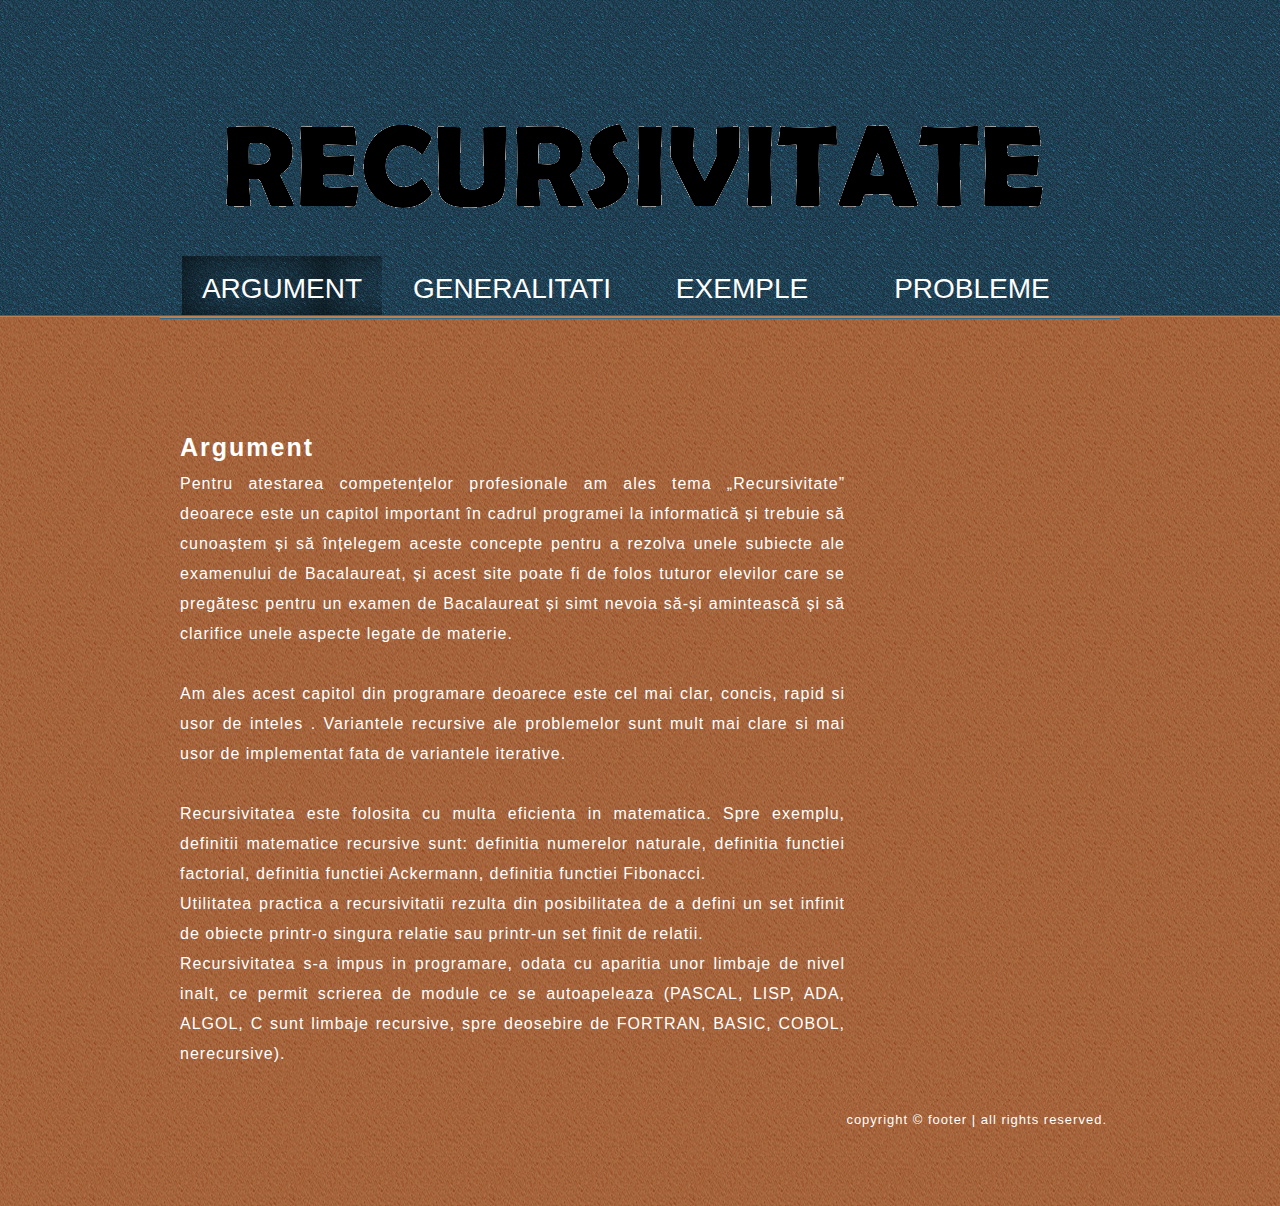
<file: index.html>
<!DOCTYPE html>
<!-- Website template by freewebsitetemplates.com -->
<html>
<head>
	<meta charset="UTF-8">
	<title>Recursivitate</title>
	<link rel="stylesheet" href="css/style.css" type="text/css">
</head>
<body>
	<div class="header">
		<div>
			<a href="index.html" id="logo"><img src="images/output-onlinepngtools.png" alt="logo"></a>
			<ul>
				<li class="selected"><a href="index.html">Argument</a></li>
				<li><a href="about.html">Generalitati</a></li>
				<li><a href="blog.html">Exemple</a></li>
				<!--<li><a href="menu.html">Menu</a></li>-->
				<li><a href="contact.html">Probleme</a></li>
			</ul>
		</div>
	</div>
	<div class="content">
	
	<div class="footer">
		<div>
			<div>
				
				<h3>Argument</h3>
				<p>Pentru atestarea competențelor profesionale am ales tema „Recursivitate” deoarece este un capitol important în cadrul programei la informatică și trebuie să cunoaștem și să înțelegem aceste concepte 
					pentru a rezolva unele subiecte ale examenului de Bacalaureat, și acest site poate fi de folos tuturor elevilor care se pregătesc pentru un examen de Bacalaureat și simt nevoia să-și amintească și să clarifice unele aspecte legate de materie.<br>
					 <br>
					  Am ales acest capitol din programare deoarece este cel mai clar, concis, rapid si usor de inteles . Variantele recursive ale problemelor sunt mult mai clare si mai usor de implementat fata de variantele iterative.<br>
					<br>
					Recursivitatea este folosita cu multa eficienta in matematica. Spre exemplu, definitii matematice recursive sunt: definitia numerelor naturale, definitia functiei factorial, definitia functiei Ackermann, definitia functiei Fibonacci.
					<br>
					Utilitatea practica a recursivitatii rezulta din posibilitatea de a defini un set infinit de obiecte printr-o singura relatie sau printr-un set finit de relatii.<br>
					Recursivitatea s-a impus in programare, odata cu aparitia unor limbaje de nivel inalt, ce permit scrierea de module ce se autoapeleaza (PASCAL, LISP, ADA, ALGOL, C sunt limbaje recursive, spre deosebire de FORTRAN, BASIC, COBOL, nerecursive).
					
					</p>
				
			</div>
			<!--<div>
				<span>Join Our</span>
				<span>Mailing List</span>
				<form action="index.html">
					<input type="text">
					<input type="submit" value="">
				</form>
				<p>Get Daily <br> Updates, <br> Share Some <br> Thoughts</p>
				<a href="http://twitter.com/fwtemplates" id="twitter">twitter</a>
				<a href="http://facebook.com/freewebsitetemplates" id="facebook">facebook</a>
			</div>-->
			<p>copyright &#169; footer | all rights reserved.</p>
		</div>
	</div>
</body>
</html>
</file>
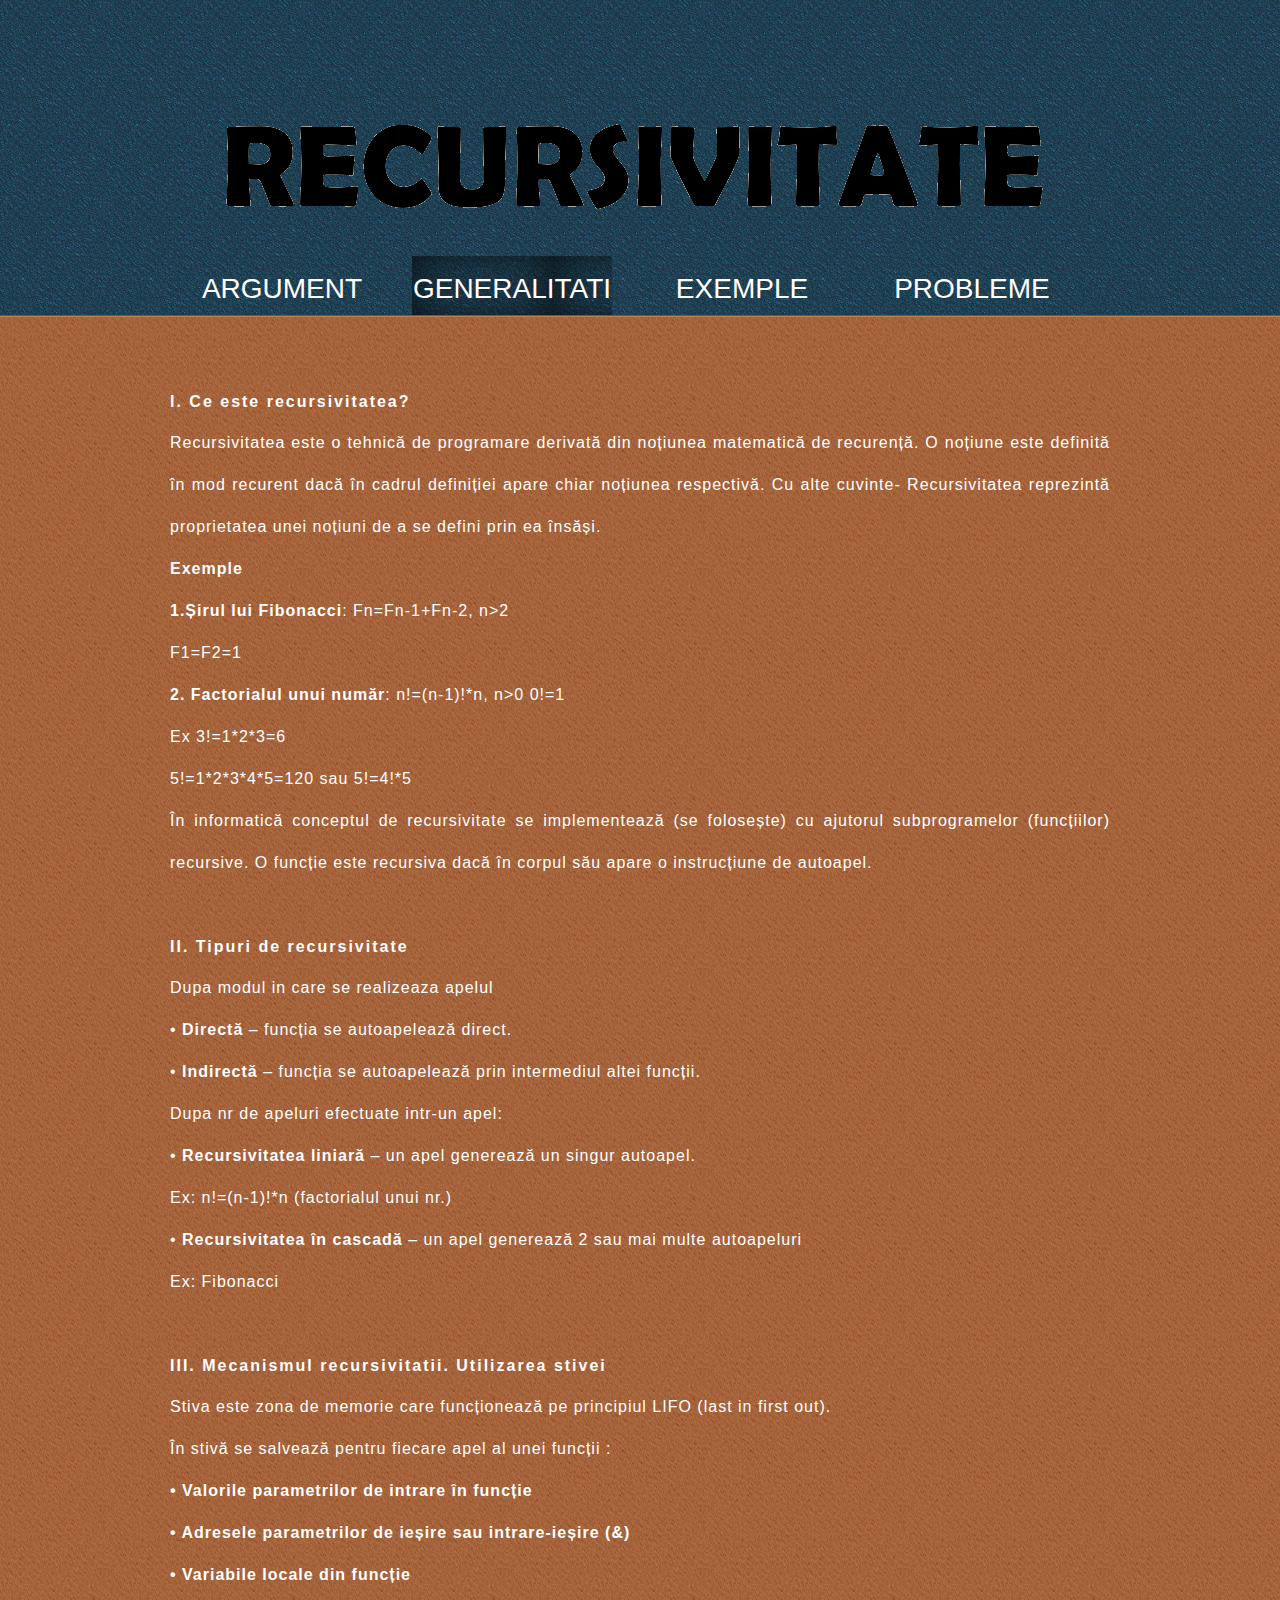
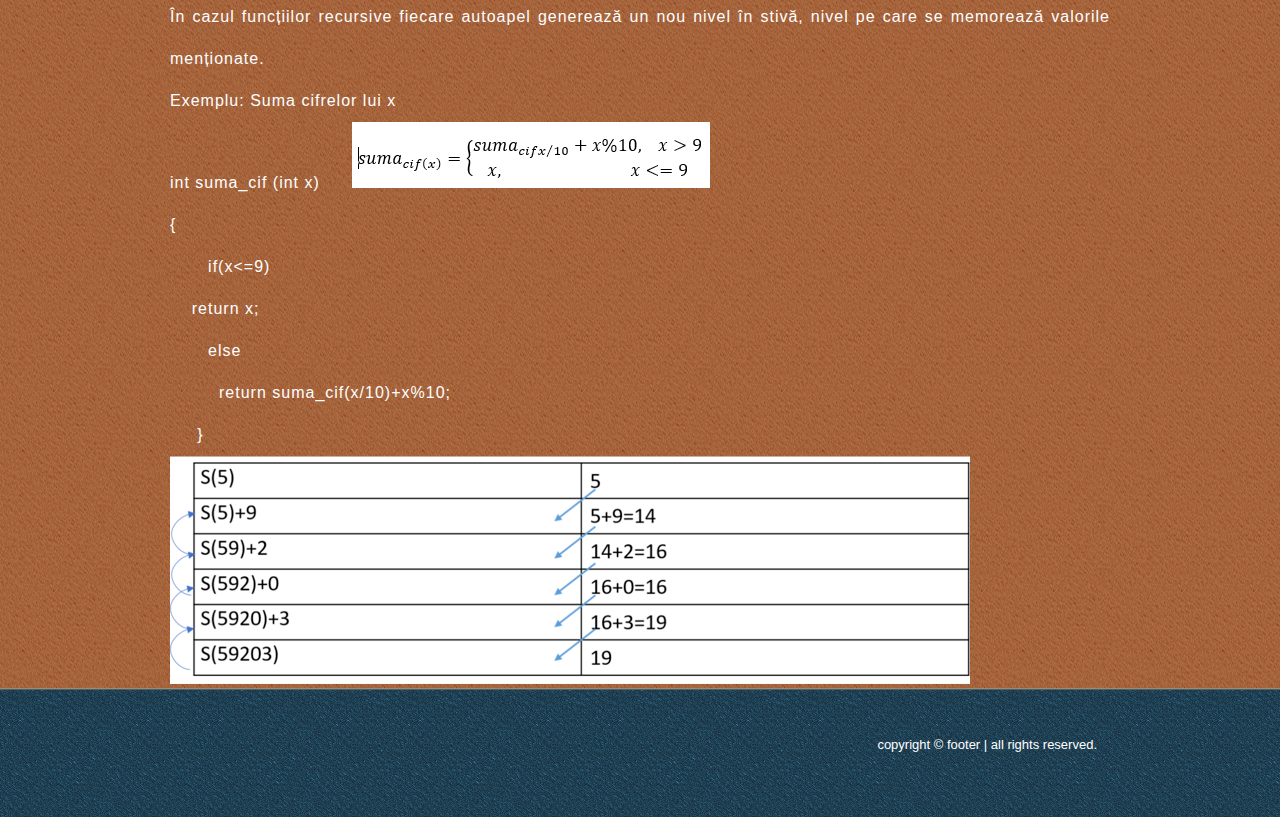
<file: about.html>
<!DOCTYPE html>
<!-- Website template by freewebsitetemplates.com -->
<html>
<head>
	<meta charset="UTF-8">
	<title> Recursivitate-Generalitati</title>
	<link rel="stylesheet" href="css/style.css" type="text/css">
</head>
<body>
	<div class="header">
		<div>
			<a href="index.html" id="logo"><img src="images/output-onlinepngtools.png" alt="logo"></a>
			<ul>
				<li><a href="index.html">Argument</a></li>
				<li class="selected"><a href="about.html">Generalitati</a></li>
				<li><a href="blog.html">Exemple</a></li>
				<!--<li><a href="menu.html">Menu</a></li>-->
				<li><a href="contact.html">Probleme</a></li>
			</ul>
		</div>
	</div>
	<div class="content">
		<div>
			<h3>I.	Ce este recursivitatea?</h3>
			<p>Recursivitatea este o tehnică de programare derivată din noțiunea matematică de recurență.
				O noțiune este definită în mod recurent dacă în cadrul definiției apare chiar noțiunea respectivă. Cu alte cuvinte- Recursivitatea reprezintă proprietatea unei noțiuni de a se defini prin ea însăși.
				<br>
				 <b>Exemple</b><br>
                <b> 1.Șirul lui Fibonacci</b>: Fn=Fn-1+Fn-2, n>2<br>
			         F1=F2=1<br>
                 <b>2. Factorialul unui număr</b>: n!=(n-1)!*n, n>0   0!=1<br>
                     Ex 3!=1*2*3=6<br>
                       5!=1*2*3*4*5=120 sau 5!=4!*5<br>
În informatică conceptul de recursivitate se implementează (se folosește) cu ajutorul subprogramelor (funcțiilor) recursive. O funcție este recursiva dacă în corpul său apare o instrucțiune de autoapel.<br>


                
</p>
			<h3>II.	Tipuri de recursivitate</h3>
			<p>Dupa modul in care se realizeaza apelul<br>
				•	<b>Directă</b> – funcția se autoapelează direct.<br>
				•	<b>Indirectă</b> – funcția se autoapelează prin intermediul altei funcții.<br>
				Dupa nr de apeluri efectuate intr-un apel:<br>
				•	<b>Recursivitatea liniară</b> – un apel generează un singur autoapel.<br>
				Ex: n!=(n-1)!*n (factorialul unui nr.)<br>
				•	<b>Recursivitatea în cascadă</b> – un apel generează 2 sau mai multe autoapeluri<br>
				Ex: Fibonacci<br>
				
				</p>
			<h3>III.	Mecanismul recursivitatii. Utilizarea stivei</h3>
			<p>Stiva este zona de memorie care funcționează pe principiul LIFO (last in first out).<br>
				În stivă se salvează pentru fiecare apel al unei funcții :<br>
				<b>•	Valorile parametrilor de intrare în funcție <br>
					•	Adresele parametrilor de ieșire sau intrare-ieșire (&)<br>
					•	Variabile locale din funcție<br></b>
				În cazul funcțiilor recursive fiecare  autoapel generează un nou nivel în stivă, nivel pe care se memorează valorile menționate.<br>
				Exemplu:  Suma cifrelor lui x<br>
				int suma_cif (int x)  &nbsp;&nbsp;&nbsp;&nbsp;        <img src="images/snip6.PNG">          <br>   
               { <br>&nbsp;&nbsp;&nbsp;&nbsp;
				&nbsp;&nbsp;if(x<=9)<br>
				&nbsp;&nbsp;&nbsp;&nbsp;return x;<br>&nbsp;&nbsp;&nbsp;&nbsp;
				&nbsp;&nbsp;else<br>&nbsp;&nbsp;&nbsp;&nbsp;
				&nbsp;&nbsp;&nbsp;&nbsp;return suma_cif(x/10)+x%10;<br>&nbsp;&nbsp;&nbsp;&nbsp; 
              }<br>
				</p>
			<img src="images/stiva2.png">
		</div>
	</div>
	<div class="footer">
		<div>
			<p>copyright &#169; footer | all rights reserved.</p>
		</div>
	</div>
</body>
</html>
</file>
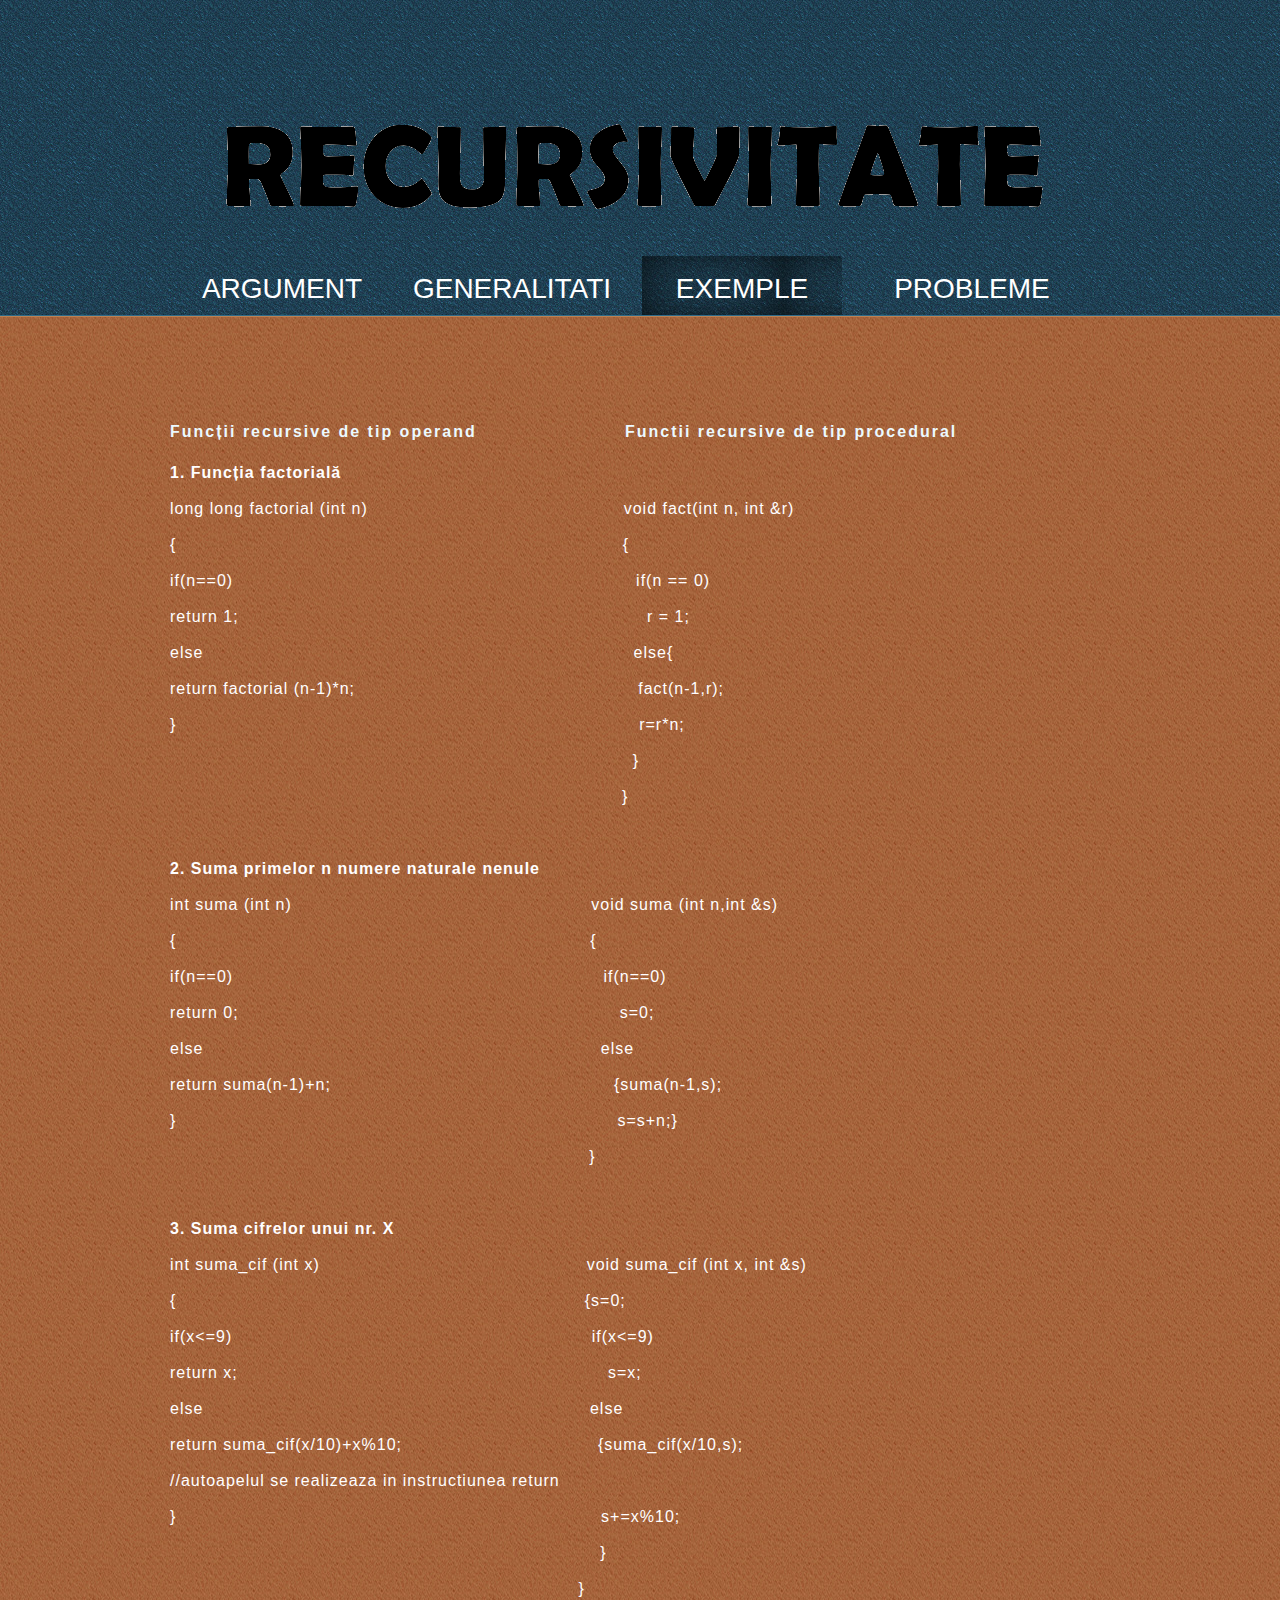
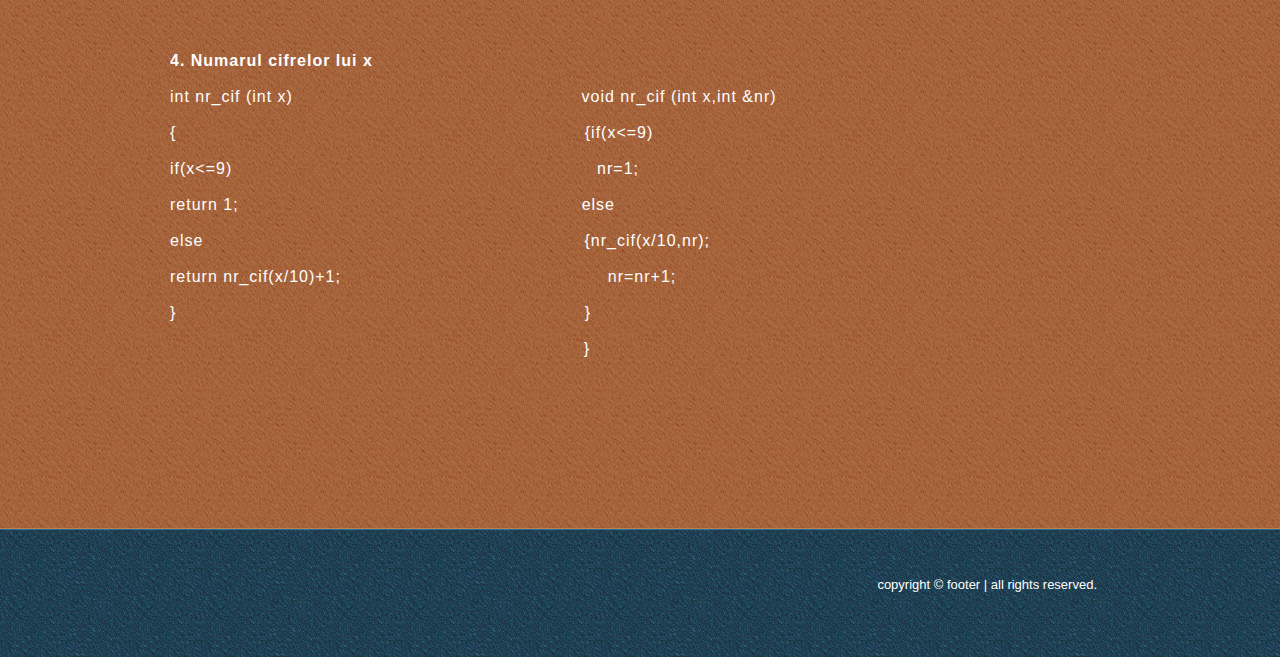
<file: blog.html>
<!DOCTYPE html>
<!-- Website template by freewebsitetemplates.com -->
<html>
<head>
	<meta charset="UTF-8">
	<title>Recursivitate-Exemple</title>
	<link rel="stylesheet" href="css/style.css" type="text/css">
</head>
<body>
	<div class="header">
		<div>
			<a href="index.html" id="logo"><img src="images/output-onlinepngtools.png" alt="logo"></a>
			<ul>
				<li><a href="index.html">Argument</a></li>
				<li><a href="about.html">Generalitati</a></li>
				<li class="selected"><a href="blog.html">Exemple</a></li>
				<!--<li><a href="menu.html">Menu</a></li>-->
				<li><a href="contact.html">Probleme</a></li>
			</ul>
		</div>
	</div>
	<div class="content">
		<div class="blog">
			<div>
			<pre>	<h3>Funcții recursive de tip operand                       Functii recursive de tip procedural</h3></pre>
				<p><b>1.	Funcția factorială<br></b>  
					long long factorial (int n) &nbsp;&nbsp;&nbsp;&nbsp;&nbsp;&nbsp;&nbsp;&nbsp;&nbsp;&nbsp;&nbsp;&nbsp;&nbsp;&nbsp;&nbsp;&nbsp;&nbsp;&nbsp;&nbsp;&nbsp;&nbsp;&nbsp;&nbsp;&nbsp;&nbsp;&nbsp;&nbsp;&nbsp;&nbsp;&nbsp;&nbsp;&nbsp;&nbsp;&nbsp;&nbsp;&nbsp;&nbsp;&nbsp;&nbsp;&nbsp;&nbsp;&nbsp; &nbsp;&nbsp; void fact(int n, int &r)<br>
		   {&nbsp;&nbsp;&nbsp;&nbsp;&nbsp;&nbsp;&nbsp;&nbsp;&nbsp;&nbsp;&nbsp;&nbsp;&nbsp;&nbsp;&nbsp;&nbsp;&nbsp;&nbsp;&nbsp;&nbsp;&nbsp;&nbsp;&nbsp;&nbsp;&nbsp;&nbsp;&nbsp;&nbsp;&nbsp;&nbsp;&nbsp;&nbsp;&nbsp;&nbsp;&nbsp;&nbsp;&nbsp;&nbsp;&nbsp;&nbsp;&nbsp;&nbsp;&nbsp;&nbsp;&nbsp;&nbsp;&nbsp;&nbsp;&nbsp;&nbsp;&nbsp;&nbsp;&nbsp;&nbsp;&nbsp;&nbsp;&nbsp;&nbsp;&nbsp;&nbsp;&nbsp;&nbsp;&nbsp;&nbsp;&nbsp;&nbsp;&nbsp;&nbsp;&nbsp;&nbsp;&nbsp;&nbsp;&nbsp; &nbsp; &nbsp;&nbsp;&nbsp;&nbsp;&nbsp; {<br>
			 if(n==0)&nbsp;&nbsp;&nbsp;&nbsp;&nbsp;&nbsp;&nbsp;&nbsp;&nbsp;&nbsp;&nbsp;&nbsp;&nbsp;&nbsp;&nbsp;&nbsp;&nbsp;&nbsp;&nbsp;&nbsp;&nbsp;&nbsp;&nbsp;&nbsp;&nbsp;&nbsp;&nbsp;&nbsp;&nbsp;&nbsp;&nbsp;&nbsp;&nbsp;&nbsp;&nbsp;&nbsp;&nbsp;&nbsp;&nbsp;&nbsp;&nbsp;&nbsp;&nbsp;&nbsp;&nbsp;&nbsp;&nbsp;&nbsp;&nbsp;&nbsp;&nbsp;&nbsp;&nbsp;&nbsp;&nbsp;&nbsp;&nbsp;&nbsp;&nbsp;&nbsp;&nbsp;&nbsp;&nbsp;&nbsp;&nbsp; &nbsp; &nbsp;&nbsp;&nbsp;&nbsp;&nbsp; if(n == 0)<br>
				return 1;&nbsp;&nbsp;&nbsp;&nbsp;&nbsp;&nbsp;&nbsp;&nbsp;&nbsp;&nbsp;&nbsp;&nbsp;&nbsp;&nbsp;&nbsp;&nbsp;&nbsp;&nbsp;&nbsp;&nbsp;&nbsp;&nbsp;&nbsp;&nbsp;&nbsp;&nbsp;&nbsp;&nbsp;&nbsp;&nbsp;&nbsp;&nbsp;&nbsp;&nbsp;&nbsp;&nbsp;&nbsp;&nbsp;&nbsp;&nbsp;&nbsp;&nbsp;&nbsp;&nbsp;&nbsp;&nbsp;&nbsp;&nbsp;&nbsp;&nbsp;&nbsp;&nbsp;&nbsp;&nbsp;&nbsp;&nbsp;&nbsp;&nbsp;&nbsp;&nbsp;&nbsp;&nbsp;&nbsp;&nbsp;&nbsp;&nbsp;&nbsp; &nbsp;&nbsp;&nbsp;&nbsp;&nbsp;&nbsp;  r = 1;<br>
			else&nbsp;&nbsp;&nbsp;&nbsp;&nbsp;&nbsp;&nbsp;&nbsp;&nbsp;&nbsp;&nbsp;&nbsp;&nbsp;&nbsp;&nbsp;&nbsp;&nbsp;&nbsp;&nbsp;&nbsp;&nbsp;&nbsp;&nbsp;&nbsp;&nbsp;&nbsp;&nbsp;&nbsp;&nbsp;&nbsp;&nbsp;&nbsp;&nbsp;&nbsp;&nbsp;&nbsp;&nbsp;&nbsp;&nbsp;&nbsp;&nbsp;&nbsp;&nbsp;&nbsp;&nbsp;&nbsp;&nbsp;&nbsp;&nbsp;&nbsp;&nbsp;&nbsp;&nbsp;&nbsp;&nbsp;&nbsp;&nbsp;&nbsp;&nbsp;&nbsp;&nbsp;&nbsp;&nbsp;&nbsp;&nbsp;&nbsp;&nbsp;&nbsp;&nbsp;&nbsp;&nbsp;&nbsp; &nbsp;&nbsp;&nbsp;&nbsp;&nbsp; else{<br>
			return factorial (n-1)*n;&nbsp;&nbsp;&nbsp;&nbsp;&nbsp;&nbsp;&nbsp;&nbsp;&nbsp;&nbsp;&nbsp;&nbsp;&nbsp;&nbsp;&nbsp;&nbsp;&nbsp;&nbsp;&nbsp;&nbsp;&nbsp;&nbsp;&nbsp;&nbsp;&nbsp;&nbsp;&nbsp;&nbsp;&nbsp;&nbsp;&nbsp;&nbsp;&nbsp;&nbsp;&nbsp;&nbsp;&nbsp;&nbsp;&nbsp;&nbsp;&nbsp;&nbsp;&nbsp; &nbsp;&nbsp;&nbsp;&nbsp;&nbsp;&nbsp;&nbsp; fact(n-1,r);<br>
		   } &nbsp;&nbsp;&nbsp; &nbsp; &nbsp;&nbsp;&nbsp;&nbsp;&nbsp;&nbsp;&nbsp;&nbsp;&nbsp;&nbsp;&nbsp;&nbsp;&nbsp;&nbsp;&nbsp;&nbsp;&nbsp;&nbsp;&nbsp;&nbsp;&nbsp;&nbsp;&nbsp;&nbsp;&nbsp;&nbsp;&nbsp;&nbsp;&nbsp;&nbsp;&nbsp;&nbsp;&nbsp;&nbsp;&nbsp;&nbsp;&nbsp;&nbsp;&nbsp;&nbsp;&nbsp;&nbsp;&nbsp;&nbsp;&nbsp;&nbsp;&nbsp;&nbsp;&nbsp;&nbsp;&nbsp;&nbsp;&nbsp;&nbsp;&nbsp;&nbsp;&nbsp;&nbsp;&nbsp;&nbsp;&nbsp;&nbsp;&nbsp;&nbsp;&nbsp;&nbsp;&nbsp;&nbsp;&nbsp;&nbsp;&nbsp;&nbsp;&nbsp;&nbsp;&nbsp;&nbsp;&nbsp; r=r*n;<br>
		   &nbsp;&nbsp;&nbsp;&nbsp;&nbsp;&nbsp;&nbsp;&nbsp;&nbsp;&nbsp;&nbsp;&nbsp;&nbsp;&nbsp;&nbsp;&nbsp;&nbsp;&nbsp;&nbsp; &nbsp;&nbsp;&nbsp;&nbsp;&nbsp;&nbsp;&nbsp;&nbsp;&nbsp;&nbsp;&nbsp;&nbsp;&nbsp;&nbsp;&nbsp;&nbsp;&nbsp;&nbsp;&nbsp;&nbsp;&nbsp;&nbsp;&nbsp;&nbsp;&nbsp;&nbsp;&nbsp;&nbsp;&nbsp;&nbsp;&nbsp;&nbsp;&nbsp;&nbsp;&nbsp;&nbsp;&nbsp;&nbsp;&nbsp;&nbsp;&nbsp;&nbsp;&nbsp;&nbsp;&nbsp;&nbsp;&nbsp;&nbsp;&nbsp;&nbsp;&nbsp;&nbsp;&nbsp;&nbsp;&nbsp;&nbsp;&nbsp;&nbsp;&nbsp;&nbsp;&nbsp;&nbsp;&nbsp;&nbsp; }<br>
		   &nbsp;&nbsp;&nbsp;&nbsp;&nbsp;&nbsp;&nbsp;&nbsp;&nbsp; &nbsp;&nbsp;&nbsp;&nbsp;&nbsp;&nbsp;&nbsp;&nbsp;&nbsp;&nbsp;&nbsp;&nbsp;&nbsp;&nbsp;&nbsp;&nbsp;&nbsp;&nbsp;&nbsp;&nbsp;&nbsp;&nbsp;&nbsp;&nbsp;&nbsp;&nbsp;&nbsp;&nbsp;&nbsp;&nbsp;&nbsp;&nbsp;&nbsp;&nbsp;&nbsp;&nbsp;&nbsp;&nbsp;&nbsp;&nbsp;&nbsp;&nbsp;&nbsp;&nbsp;&nbsp;&nbsp;&nbsp;&nbsp;&nbsp;&nbsp;&nbsp;&nbsp;&nbsp;&nbsp;&nbsp;&nbsp;&nbsp;&nbsp;&nbsp;&nbsp;&nbsp;&nbsp;&nbsp;&nbsp;&nbsp;&nbsp;&nbsp;&nbsp;&nbsp;&nbsp;&nbsp;&nbsp;&nbsp;}<br>
		   <br>
		   <b>2. Suma primelor n numere naturale nenule</b><br>        
                int suma (int n)  &nbsp;&nbsp;&nbsp;&nbsp;&nbsp;&nbsp;&nbsp;&nbsp;&nbsp;&nbsp;&nbsp;&nbsp;&nbsp;&nbsp;&nbsp;&nbsp;&nbsp;&nbsp;&nbsp;&nbsp;&nbsp;&nbsp;&nbsp;&nbsp;&nbsp;&nbsp;&nbsp;&nbsp;&nbsp;&nbsp;&nbsp;&nbsp;&nbsp;&nbsp;&nbsp;&nbsp;&nbsp;&nbsp;&nbsp;&nbsp;&nbsp;&nbsp;&nbsp;&nbsp;&nbsp;&nbsp;&nbsp;&nbsp;&nbsp;&nbsp;&nbsp;&nbsp;&nbsp;&nbsp;void suma (int n,int &s)<br>
                {  &nbsp;&nbsp;&nbsp;&nbsp;&nbsp;&nbsp;&nbsp;&nbsp;&nbsp;&nbsp;&nbsp;&nbsp;&nbsp;&nbsp;&nbsp;&nbsp;&nbsp;&nbsp;&nbsp;&nbsp;&nbsp;&nbsp;&nbsp;&nbsp;&nbsp;&nbsp;&nbsp;&nbsp;&nbsp;&nbsp;&nbsp;&nbsp;&nbsp;&nbsp;&nbsp;&nbsp;&nbsp;&nbsp;&nbsp;&nbsp;&nbsp;&nbsp;&nbsp;&nbsp;&nbsp;&nbsp;&nbsp;&nbsp;&nbsp;&nbsp;&nbsp;&nbsp;&nbsp;&nbsp;&nbsp;&nbsp;&nbsp;&nbsp;&nbsp;&nbsp;&nbsp;&nbsp;&nbsp;&nbsp;&nbsp;&nbsp;&nbsp;&nbsp;&nbsp;&nbsp;&nbsp;&nbsp;&nbsp;&nbsp;&nbsp;{<br>
                  if(n==0) &nbsp;&nbsp;&nbsp;&nbsp;&nbsp;&nbsp;&nbsp;&nbsp;&nbsp;&nbsp;&nbsp;&nbsp;&nbsp;&nbsp;&nbsp;&nbsp;&nbsp;&nbsp;&nbsp;&nbsp;&nbsp;&nbsp;&nbsp;&nbsp;&nbsp;&nbsp;&nbsp;&nbsp;&nbsp;&nbsp;&nbsp;&nbsp;&nbsp;&nbsp;&nbsp;&nbsp;&nbsp;&nbsp;&nbsp;&nbsp;&nbsp;&nbsp;&nbsp;&nbsp;&nbsp;&nbsp;&nbsp;&nbsp;&nbsp;&nbsp;&nbsp;&nbsp;&nbsp;&nbsp;&nbsp;&nbsp;&nbsp;&nbsp;&nbsp;&nbsp;&nbsp;&nbsp;&nbsp;&nbsp;&nbsp;&nbsp;     if(n==0)<br>
                    return 0; &nbsp;&nbsp;&nbsp;&nbsp;&nbsp;&nbsp;&nbsp;&nbsp;&nbsp;&nbsp;&nbsp;&nbsp;&nbsp;&nbsp;&nbsp;&nbsp;&nbsp;&nbsp;&nbsp;&nbsp;&nbsp;&nbsp;&nbsp;&nbsp;&nbsp;&nbsp;&nbsp;&nbsp;&nbsp;&nbsp;&nbsp;&nbsp;&nbsp;&nbsp;&nbsp;&nbsp;&nbsp;&nbsp;&nbsp;&nbsp;&nbsp;&nbsp;&nbsp;&nbsp;&nbsp;&nbsp;&nbsp;&nbsp;&nbsp;&nbsp;&nbsp;&nbsp;&nbsp;&nbsp;&nbsp;&nbsp;&nbsp;&nbsp;&nbsp;&nbsp;&nbsp;&nbsp;&nbsp;&nbsp;&nbsp;&nbsp;&nbsp;&nbsp; s=0;<br>
                  else  &nbsp;&nbsp;&nbsp;&nbsp;&nbsp;&nbsp;&nbsp;&nbsp;&nbsp;&nbsp;&nbsp;&nbsp;&nbsp;&nbsp;&nbsp;&nbsp;&nbsp;&nbsp;&nbsp;&nbsp;&nbsp;&nbsp;&nbsp;&nbsp;&nbsp;&nbsp;&nbsp;&nbsp;&nbsp;&nbsp;&nbsp;&nbsp;&nbsp;&nbsp;&nbsp;&nbsp;&nbsp;&nbsp;&nbsp;&nbsp;&nbsp;&nbsp;&nbsp;&nbsp;&nbsp;&nbsp;&nbsp;&nbsp;&nbsp;&nbsp;&nbsp;&nbsp;&nbsp;&nbsp;&nbsp;&nbsp;&nbsp;&nbsp;&nbsp;&nbsp;&nbsp;&nbsp;&nbsp;&nbsp;&nbsp;&nbsp;&nbsp;&nbsp;&nbsp;&nbsp;&nbsp; else<br>
                    return suma(n-1)+n;  &nbsp;&nbsp;&nbsp;&nbsp;&nbsp;&nbsp;&nbsp;&nbsp;&nbsp;&nbsp;&nbsp;&nbsp;&nbsp;&nbsp;&nbsp;&nbsp;&nbsp;&nbsp;&nbsp;&nbsp;&nbsp;&nbsp;&nbsp;&nbsp;&nbsp;&nbsp;&nbsp;&nbsp;&nbsp;&nbsp;&nbsp;&nbsp;&nbsp;&nbsp;&nbsp;&nbsp;&nbsp;&nbsp;&nbsp;&nbsp;&nbsp;&nbsp;&nbsp;&nbsp;&nbsp;&nbsp;&nbsp;&nbsp;&nbsp;&nbsp;&nbsp;{suma(n-1,s);<br>
                }&nbsp;&nbsp;&nbsp;&nbsp;&nbsp;&nbsp;&nbsp;&nbsp;&nbsp;&nbsp;&nbsp;&nbsp;&nbsp;&nbsp;&nbsp;&nbsp;&nbsp;&nbsp;&nbsp;&nbsp;&nbsp;&nbsp;&nbsp;&nbsp;&nbsp;&nbsp;&nbsp;&nbsp;&nbsp;&nbsp;&nbsp;&nbsp;&nbsp;&nbsp;&nbsp;&nbsp;&nbsp;&nbsp;&nbsp;&nbsp;&nbsp;&nbsp;&nbsp;&nbsp;&nbsp;&nbsp;&nbsp;&nbsp;&nbsp;&nbsp;&nbsp;&nbsp;&nbsp;&nbsp;&nbsp;&nbsp;&nbsp;&nbsp;&nbsp;&nbsp;&nbsp;&nbsp;&nbsp;&nbsp;&nbsp;&nbsp;&nbsp;&nbsp;&nbsp;&nbsp;&nbsp;&nbsp;&nbsp;&nbsp;&nbsp;&nbsp;&nbsp;&nbsp;&nbsp;&nbsp;&nbsp;s=s+n;}<br>
				&nbsp;&nbsp;&nbsp;&nbsp;&nbsp;&nbsp;&nbsp;&nbsp;&nbsp;&nbsp;&nbsp;&nbsp;&nbsp;&nbsp;&nbsp;&nbsp;&nbsp;&nbsp;&nbsp;&nbsp;&nbsp;&nbsp;&nbsp;&nbsp;&nbsp;&nbsp;&nbsp;&nbsp;&nbsp;&nbsp;&nbsp;&nbsp;&nbsp;&nbsp;&nbsp;&nbsp;&nbsp;&nbsp;&nbsp;&nbsp;&nbsp;&nbsp;&nbsp;&nbsp;&nbsp;&nbsp;&nbsp;&nbsp;&nbsp;&nbsp;&nbsp;&nbsp;&nbsp;&nbsp;&nbsp;&nbsp;&nbsp;&nbsp;&nbsp;&nbsp;&nbsp;&nbsp;&nbsp;&nbsp;&nbsp;&nbsp;&nbsp;&nbsp;&nbsp;&nbsp;&nbsp;&nbsp;&nbsp;&nbsp;&nbsp;&nbsp;&nbsp;}  <br>
				<br>
				<b>3.	Suma cifrelor unui nr. X</b><br>
               int suma_cif (int x)&nbsp;&nbsp;&nbsp;&nbsp;&nbsp;&nbsp;&nbsp;&nbsp;&nbsp;&nbsp;&nbsp;&nbsp;&nbsp;&nbsp;&nbsp;&nbsp;&nbsp;&nbsp;&nbsp;&nbsp;&nbsp;&nbsp;&nbsp;&nbsp;&nbsp;&nbsp;&nbsp;&nbsp;&nbsp;&nbsp;&nbsp;&nbsp;&nbsp;&nbsp;&nbsp;&nbsp;&nbsp;&nbsp;&nbsp;&nbsp;&nbsp;&nbsp;&nbsp;&nbsp;&nbsp;&nbsp;&nbsp;&nbsp; void suma_cif (int x, int &s)<br>
              { &nbsp; &nbsp; &nbsp; &nbsp;&nbsp;&nbsp;&nbsp;&nbsp;&nbsp;&nbsp;&nbsp;&nbsp;&nbsp;&nbsp;&nbsp;&nbsp;&nbsp;&nbsp;&nbsp;&nbsp;&nbsp;&nbsp;&nbsp;&nbsp;&nbsp;&nbsp;&nbsp;&nbsp;&nbsp;&nbsp;&nbsp;&nbsp;&nbsp;&nbsp;&nbsp;&nbsp;&nbsp;&nbsp;&nbsp;&nbsp;&nbsp;&nbsp;&nbsp;&nbsp;&nbsp;&nbsp;&nbsp;&nbsp;&nbsp;&nbsp;&nbsp;&nbsp;&nbsp;&nbsp;&nbsp;&nbsp;&nbsp;&nbsp;&nbsp;&nbsp;&nbsp;&nbsp;&nbsp;&nbsp;&nbsp;&nbsp;&nbsp;&nbsp;&nbsp;&nbsp; {s=0;<br>
  if(x<=9) &nbsp;&nbsp;&nbsp;&nbsp;&nbsp;&nbsp;&nbsp;&nbsp;&nbsp;&nbsp;&nbsp;&nbsp;&nbsp;&nbsp;&nbsp;&nbsp;&nbsp;&nbsp;&nbsp;&nbsp;&nbsp;&nbsp;&nbsp;&nbsp;&nbsp;&nbsp;&nbsp;&nbsp;&nbsp;&nbsp;&nbsp;&nbsp;&nbsp;&nbsp;&nbsp;&nbsp;&nbsp;&nbsp;&nbsp;&nbsp;&nbsp;&nbsp;&nbsp;&nbsp;&nbsp;&nbsp;&nbsp;&nbsp;&nbsp;&nbsp;&nbsp;&nbsp;&nbsp;&nbsp;&nbsp;&nbsp;&nbsp;&nbsp;&nbsp;&nbsp;&nbsp;&nbsp;&nbsp;&nbsp; if(x<=9)<br>
    return x;   &nbsp;&nbsp;&nbsp;&nbsp;&nbsp;&nbsp;&nbsp;&nbsp;&nbsp;&nbsp;&nbsp;&nbsp;&nbsp;&nbsp;&nbsp;&nbsp;&nbsp;&nbsp;&nbsp;&nbsp;&nbsp;&nbsp;&nbsp;&nbsp;&nbsp;&nbsp;&nbsp;&nbsp;&nbsp;&nbsp;&nbsp;&nbsp;&nbsp;&nbsp;&nbsp;&nbsp;&nbsp;&nbsp;&nbsp;&nbsp;&nbsp;&nbsp;&nbsp;&nbsp;&nbsp;&nbsp;&nbsp;&nbsp;&nbsp;&nbsp;&nbsp;&nbsp;&nbsp;&nbsp;&nbsp;&nbsp;&nbsp;&nbsp;&nbsp;&nbsp;&nbsp;&nbsp;&nbsp;&nbsp;&nbsp;&nbsp;  s=x;<br>
else &nbsp;&nbsp;&nbsp;&nbsp;&nbsp;&nbsp;&nbsp;&nbsp;&nbsp;&nbsp;&nbsp;&nbsp;&nbsp;&nbsp;&nbsp;&nbsp;&nbsp;&nbsp;&nbsp;&nbsp;&nbsp;&nbsp;&nbsp;&nbsp;&nbsp;&nbsp;&nbsp;&nbsp;&nbsp;&nbsp;&nbsp;&nbsp;&nbsp;&nbsp;&nbsp;&nbsp;&nbsp;&nbsp;&nbsp;&nbsp;&nbsp;&nbsp;&nbsp;&nbsp;&nbsp;&nbsp;&nbsp;&nbsp;&nbsp;&nbsp;&nbsp;&nbsp;&nbsp;&nbsp;&nbsp;&nbsp;&nbsp;&nbsp;&nbsp;&nbsp;&nbsp;&nbsp;&nbsp;&nbsp;&nbsp;&nbsp;&nbsp;&nbsp;&nbsp; else<br>
    return suma_cif(x/10)+x%10; &nbsp;&nbsp; &nbsp;&nbsp;&nbsp;&nbsp;&nbsp;&nbsp;&nbsp;&nbsp;&nbsp;&nbsp;&nbsp;&nbsp;&nbsp;&nbsp;&nbsp;&nbsp;&nbsp;&nbsp;&nbsp;&nbsp;&nbsp;&nbsp;&nbsp;&nbsp;&nbsp;&nbsp;&nbsp;&nbsp;&nbsp;&nbsp;&nbsp;&nbsp;{suma_cif(x/10,s);<br>
    //autoapelul se realizeaza in instructiunea return<br>
	}    &nbsp;&nbsp;&nbsp;&nbsp;&nbsp;&nbsp;&nbsp;  &nbsp;&nbsp;&nbsp;&nbsp;&nbsp;&nbsp;&nbsp;&nbsp;&nbsp;&nbsp;&nbsp;&nbsp;&nbsp;&nbsp;&nbsp;&nbsp;&nbsp;&nbsp;&nbsp;&nbsp;&nbsp;&nbsp;&nbsp;&nbsp;&nbsp;&nbsp;&nbsp;&nbsp;&nbsp;&nbsp;&nbsp;&nbsp;&nbsp;&nbsp;&nbsp;&nbsp;&nbsp;&nbsp;&nbsp;&nbsp;&nbsp;&nbsp;&nbsp;&nbsp;&nbsp;&nbsp;&nbsp;&nbsp;&nbsp;&nbsp;&nbsp;&nbsp;&nbsp;&nbsp;&nbsp;&nbsp;&nbsp;&nbsp;&nbsp;&nbsp;&nbsp;&nbsp;&nbsp;&nbsp;&nbsp;&nbsp;&nbsp;&nbsp;  s+=x%10;<br>
&nbsp;&nbsp;&nbsp;&nbsp;&nbsp;&nbsp;&nbsp;&nbsp;&nbsp;&nbsp;&nbsp;&nbsp;&nbsp;&nbsp;&nbsp;&nbsp;&nbsp;&nbsp;&nbsp;&nbsp;&nbsp;&nbsp;&nbsp;&nbsp;&nbsp;&nbsp;&nbsp;&nbsp;&nbsp;&nbsp;&nbsp;&nbsp;&nbsp;&nbsp;&nbsp;&nbsp;&nbsp;&nbsp;&nbsp;&nbsp;&nbsp;&nbsp;&nbsp;&nbsp;&nbsp;&nbsp;&nbsp;&nbsp;&nbsp;&nbsp;&nbsp;&nbsp;&nbsp;&nbsp;&nbsp;&nbsp;&nbsp;&nbsp;&nbsp;&nbsp;&nbsp;&nbsp;&nbsp;&nbsp;&nbsp;&nbsp;&nbsp;&nbsp;&nbsp;&nbsp;&nbsp;&nbsp;&nbsp;&nbsp;&nbsp;&nbsp;&nbsp;&nbsp;&nbsp;}<br>
&nbsp;&nbsp;&nbsp;&nbsp;&nbsp;&nbsp;&nbsp;&nbsp;&nbsp;&nbsp;&nbsp;&nbsp;&nbsp;&nbsp;&nbsp;&nbsp;&nbsp;&nbsp;&nbsp;&nbsp;&nbsp;&nbsp;&nbsp;&nbsp;&nbsp;&nbsp;&nbsp;&nbsp;&nbsp;&nbsp;&nbsp;&nbsp;&nbsp;&nbsp;&nbsp;&nbsp;&nbsp;&nbsp;&nbsp;&nbsp;&nbsp;&nbsp;&nbsp;&nbsp;&nbsp;&nbsp;&nbsp;&nbsp;&nbsp;&nbsp;&nbsp;&nbsp;&nbsp;&nbsp;&nbsp;&nbsp;&nbsp;&nbsp;&nbsp;&nbsp;&nbsp;&nbsp;&nbsp;&nbsp;&nbsp;&nbsp;&nbsp;&nbsp;&nbsp;&nbsp;&nbsp;&nbsp;&nbsp;&nbsp;&nbsp;}<br>
<br>
<b>4.	Numarul cifrelor lui x</b><br>
int nr_cif (int x)&nbsp;&nbsp;&nbsp;&nbsp;&nbsp;&nbsp;&nbsp;&nbsp;&nbsp;&nbsp;&nbsp;&nbsp;&nbsp;&nbsp;&nbsp;&nbsp;&nbsp;&nbsp;&nbsp;&nbsp; &nbsp;&nbsp;&nbsp;&nbsp;&nbsp;&nbsp;&nbsp;&nbsp;&nbsp;&nbsp;&nbsp;&nbsp;&nbsp;&nbsp;&nbsp;&nbsp;&nbsp;&nbsp;&nbsp;&nbsp;&nbsp;&nbsp;&nbsp;&nbsp;&nbsp;&nbsp;&nbsp;&nbsp;&nbsp;&nbsp;&nbsp;&nbsp;void nr_cif (int x,int &nr)<br>
{ &nbsp;&nbsp;&nbsp;&nbsp;&nbsp;&nbsp;&nbsp;&nbsp;&nbsp;&nbsp;&nbsp;&nbsp;&nbsp;&nbsp;&nbsp;&nbsp;&nbsp;&nbsp;&nbsp;&nbsp;&nbsp;&nbsp;&nbsp;&nbsp;&nbsp;&nbsp;&nbsp;&nbsp;&nbsp;&nbsp;&nbsp;&nbsp;&nbsp;&nbsp;&nbsp;&nbsp;&nbsp;&nbsp;&nbsp;&nbsp;&nbsp;&nbsp;&nbsp;&nbsp;&nbsp;&nbsp;&nbsp;&nbsp;&nbsp;&nbsp;&nbsp;&nbsp;&nbsp;&nbsp;&nbsp;&nbsp;&nbsp;&nbsp;&nbsp;&nbsp;&nbsp;&nbsp;&nbsp;&nbsp;&nbsp;&nbsp;&nbsp;&nbsp;&nbsp;&nbsp;&nbsp;&nbsp;&nbsp;&nbsp;{if(x<=9)<br>
   if(x<=9)  &nbsp;&nbsp; &nbsp;&nbsp;&nbsp;&nbsp;&nbsp;&nbsp;&nbsp;&nbsp;&nbsp;&nbsp;&nbsp;&nbsp;&nbsp;&nbsp;&nbsp;&nbsp;&nbsp;&nbsp;&nbsp;&nbsp;&nbsp;&nbsp;&nbsp;&nbsp;&nbsp;&nbsp;&nbsp;&nbsp;&nbsp;&nbsp;&nbsp;&nbsp; &nbsp;&nbsp;&nbsp;&nbsp;&nbsp;&nbsp;&nbsp;&nbsp;&nbsp;&nbsp;&nbsp;&nbsp;&nbsp;&nbsp;&nbsp;&nbsp;&nbsp;&nbsp;&nbsp;&nbsp;&nbsp;&nbsp;&nbsp;&nbsp;&nbsp;&nbsp;&nbsp;&nbsp;&nbsp;&nbsp;nr=1;<br>
        return 1; &nbsp;&nbsp; &nbsp;&nbsp;&nbsp;&nbsp;&nbsp;&nbsp;&nbsp;&nbsp;&nbsp;&nbsp;&nbsp;&nbsp;&nbsp;&nbsp;&nbsp;&nbsp;&nbsp;&nbsp;&nbsp;&nbsp;&nbsp;&nbsp;&nbsp;&nbsp;&nbsp;&nbsp;&nbsp;&nbsp;&nbsp;&nbsp;&nbsp;&nbsp; &nbsp;&nbsp;&nbsp;&nbsp;&nbsp;&nbsp;&nbsp;&nbsp;&nbsp;&nbsp;&nbsp;&nbsp;&nbsp;&nbsp;&nbsp;&nbsp;&nbsp;&nbsp;&nbsp;&nbsp;&nbsp;&nbsp;&nbsp;&nbsp;&nbsp;&nbsp;else<br>
   else &nbsp;&nbsp; &nbsp;&nbsp;&nbsp;&nbsp;&nbsp;&nbsp;&nbsp;&nbsp;&nbsp;&nbsp;&nbsp;&nbsp;&nbsp;&nbsp;&nbsp;&nbsp;&nbsp;&nbsp;&nbsp;&nbsp;&nbsp;&nbsp;&nbsp;&nbsp;&nbsp;&nbsp;&nbsp;&nbsp;&nbsp;&nbsp;&nbsp;&nbsp;&nbsp;&nbsp;&nbsp;&nbsp;&nbsp;&nbsp;&nbsp;&nbsp;&nbsp;&nbsp;&nbsp;&nbsp;&nbsp;&nbsp;&nbsp;&nbsp;&nbsp;&nbsp;&nbsp;&nbsp;&nbsp;&nbsp;&nbsp;&nbsp;&nbsp;&nbsp;&nbsp;&nbsp;&nbsp;&nbsp;&nbsp;&nbsp;&nbsp;    {nr_cif(x/10,nr);<br>
return nr_cif(x/10)+1;   &nbsp;&nbsp; &nbsp;&nbsp;&nbsp;&nbsp;&nbsp;&nbsp;&nbsp;&nbsp;&nbsp;&nbsp;&nbsp;&nbsp;&nbsp;&nbsp;&nbsp;&nbsp;&nbsp;&nbsp;&nbsp;&nbsp;&nbsp;&nbsp;&nbsp;&nbsp;&nbsp;&nbsp;&nbsp;&nbsp;&nbsp;&nbsp;&nbsp;&nbsp;&nbsp;&nbsp;&nbsp;&nbsp;&nbsp;&nbsp;&nbsp;&nbsp;&nbsp;&nbsp;&nbsp;&nbsp;   nr=nr+1;<br>
} &nbsp;&nbsp; &nbsp;&nbsp;&nbsp;&nbsp;&nbsp;&nbsp;&nbsp;&nbsp;&nbsp;&nbsp;&nbsp;&nbsp;&nbsp;&nbsp;&nbsp;&nbsp;&nbsp;&nbsp;&nbsp;&nbsp;&nbsp;&nbsp;&nbsp;&nbsp;&nbsp;&nbsp;&nbsp;&nbsp;&nbsp;&nbsp;&nbsp;&nbsp;&nbsp;&nbsp;&nbsp;&nbsp;&nbsp;&nbsp;&nbsp;&nbsp;&nbsp;&nbsp;&nbsp;&nbsp;&nbsp;&nbsp;&nbsp;&nbsp;&nbsp;&nbsp;&nbsp;&nbsp;&nbsp;&nbsp;&nbsp;&nbsp;&nbsp;&nbsp;&nbsp;&nbsp;&nbsp;&nbsp;&nbsp;&nbsp;&nbsp;&nbsp;&nbsp;&nbsp;&nbsp;&nbsp;&nbsp;} <br>
&nbsp;&nbsp; &nbsp;&nbsp;&nbsp;&nbsp;&nbsp;&nbsp;&nbsp;&nbsp;&nbsp;&nbsp;&nbsp;&nbsp;&nbsp;&nbsp;&nbsp;&nbsp;&nbsp;&nbsp;&nbsp;&nbsp;&nbsp;&nbsp;&nbsp;&nbsp;&nbsp;&nbsp;&nbsp;&nbsp;&nbsp;&nbsp;&nbsp;&nbsp;&nbsp;&nbsp;&nbsp;&nbsp;&nbsp;&nbsp;&nbsp;&nbsp;&nbsp;&nbsp;&nbsp;&nbsp;&nbsp;&nbsp;&nbsp;&nbsp;&nbsp;&nbsp;&nbsp;&nbsp;&nbsp;&nbsp;&nbsp;&nbsp;&nbsp;&nbsp;&nbsp;&nbsp;&nbsp;&nbsp;&nbsp;&nbsp;&nbsp;&nbsp;&nbsp;&nbsp;&nbsp;&nbsp;&nbsp;&nbsp;&nbsp;}  <br>



				<div class="connect">
					
				</div>
			</div>
			<!--<div>
				<h3>Bread Quotes</h3>
				<p class="first">Bread for myself is a material question. Bread for my neighbor is a spiritual one. <br> <span>Nikolai berdyaev</span></p>
				<p>Here is bread, which strengthens man's heart, and therefore is called the staff of Life. <br> <span>Matthew Henry</span></p>
				<p>I like reality. It tastes like bread. <br> <span>Jean Anouilh</span></p>
				<p>If bread is the first necessity of life, recreation is a close second. <br> <span>Edward Bellamy</span></p>
				<p>I judge a restaurant by the bread and by the coffee. <br> <span>Burt Lancaster</span></p>
			</div>-->
		</div>
	</div>
	<div class="footer">
		<div>
			<p>copyright &#169; footer | all rights reserved.</p>
		</div>
	</div>
</body>
</html>
</file>
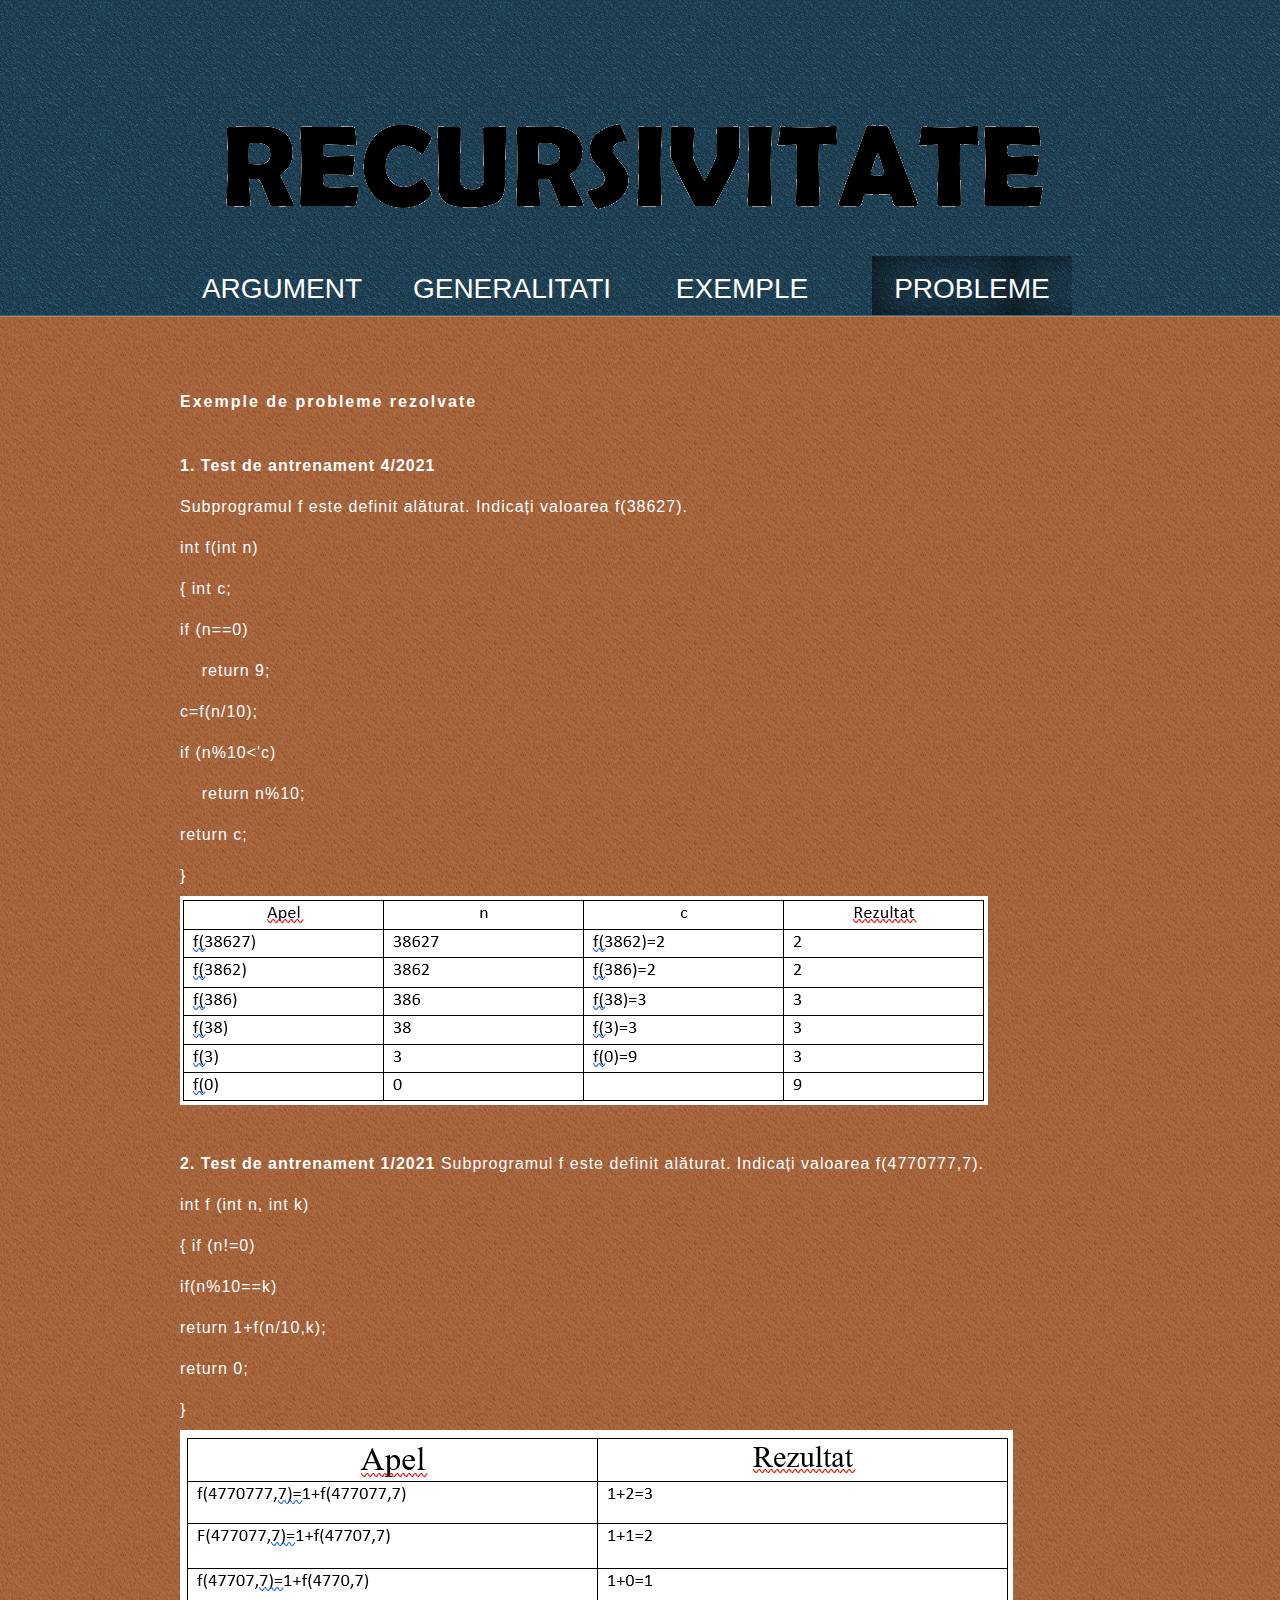
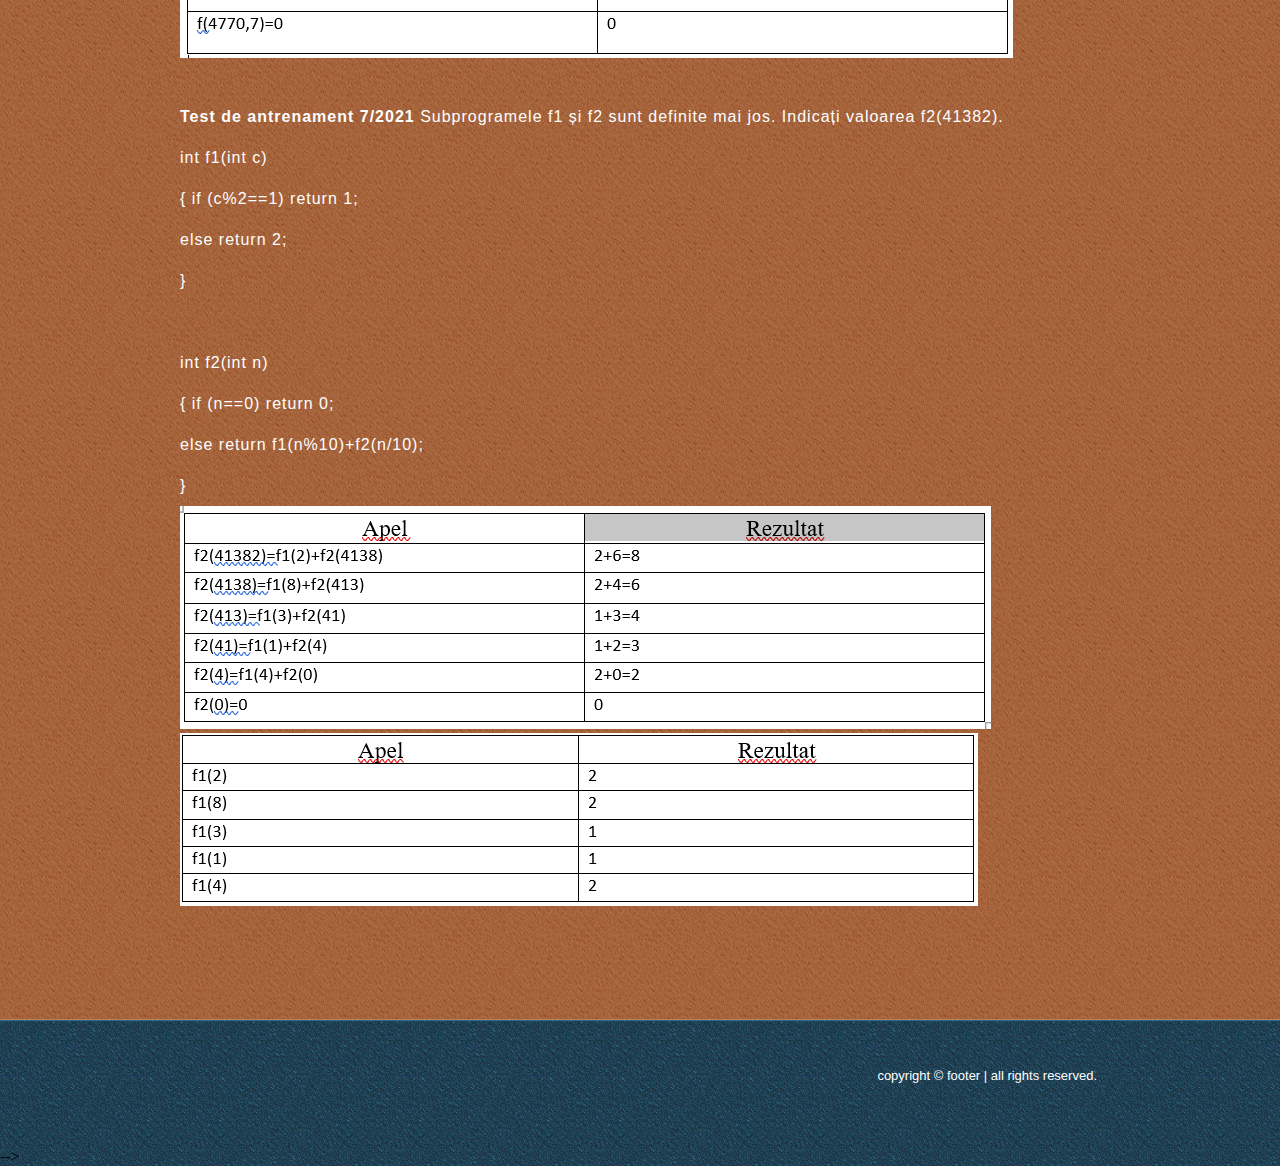
<file: contact.html>
<!DOCTYPE html>
<!-- Website template by freewebsitetemplates.com -->
<html>
<head>
	<meta charset="UTF-8">
	<title>Recursivitate-Probleme</title>
	<link rel="stylesheet" href="css/style.css" type="text/css">
</head>
<body>
	<div class="header">
		<div>
			<a href="index.html" id="logo"><img src="images/output-onlinepngtools.png" alt="logo"></a>
			<ul>
				<li><a href="index.html">Argument</a></li>
				<li><a href="about.html">Generalitati</a></li>
				<li><a href="blog.html">Exemple</a></li>
				<!--<li><a href="menu.html">Menu</a></li>-->
				<li class="selected"><a href="contact.html">Probleme</a></li>
			</ul>
		</div>
	</div>
	<div class="content">
		<div>
			<div class="contact">
				<h3>Exemple de probleme rezolvate</h3>
				<p><b>1.	Test de antrenament 4/2021 </b><br>
					Subprogramul f este definit alăturat. Indicați valoarea f(38627). <br>
					int f(int n)<br>
					 { int c; <br>
					 if (n==0) <br>
					 &nbsp; &nbsp; return 9; <br>
					c=f(n/10); <br>
					if (n%10<'c) <br>
					&nbsp; &nbsp; return n%10; <br>
					return c; <br>
					}					
				</p>
				<img src="images/snip1.PNG">
				<p>
					<b>2. Test de antrenament 1/2021</b>
					Subprogramul f este definit alăturat. Indicați valoarea f(4770777,7).<br>
					int f (int n, int k)<br>
                    { if (n!=0)<br>
                         if(n%10==k) <br>
						 return 1+f(n/10,k);<br>
                     return 0;<br>
                   }<br>
				</p>
				<img src="images/snip3.PNG">
				<p>
					<b>Test de antrenament 7/2021</b>
					Subprogramele f1 și f2 sunt definite mai jos. Indicați valoarea f2(41382).<br>
					int f1(int c)<br>
                    { if (c%2==1) return 1;<br>
                    else return 2; <br>
                    }<br>
					<br>
					int f2(int n)<br>
                    { if (n==0) return 0;<br>
                    else return f1(n%10)+f2(n/10);<br>
                    }<br>
				</p>
				<img src="images/snip4.PNG">
				<img src="images/snip5.PNG">
				
				<div class="connect">
					
					
				</div>
			</div>
		</div>
	</div>
	<div class="footer">
		<div>
			<div>
				
			</div>
			
			<p>copyright &#169; footer | all rights reserved.</p>
		</div>
	</div>
-->
</body>
</html>
</file>
<file: css/style.css>
/* Website template by freewebsitetemplates.com */
/*------------------------- Layout styles ------------------------*/
body{
	margin:0;
	background:url(../images/bg-body.jpg);
}
/*------------------------- Header ------------------------*/
.header{
	background:url(../images/bg-header.gif) repeat-x center bottom;
	padding: 0 0 2px;
}
.header div{
	width:940px;
	padding:0 10px;
	margin:0 auto;
}
.header div a#logo{
	text-align:center;
	display:block;
	width:880px;
	height:118px;
	margin:98px auto 40px;
}
.header div a#logo img{
	border:0;
}
.header div ul{
	list-style:none;
	margin:0;
	padding:0 12px;
	overflow:hidden;
}
.header div ul li:first-child{
	margin:0;
}
.header div ul li.selected{
	background:url(../images/bg-menu-selected.jpg) repeat-x;
}
.header div ul li{
	float:left;
	margin:0 0 0 30px;
	text-align: center;
	width:200px;
	height:59px;
}
.header div ul li a:hover{
	color:#9f5b34;
}
.header div ul li a{
	text-decoration:none;
	color:#fff;
	font-family: tahoma;
	font-size: 28px;
	display: block;
	font-family: arial;
	margin: 15px 0 0;
	text-transform:uppercase;
	line-height:36px;
	outline:none;
}
/*------------------------- Content ------------------------*/
.content{
	background:url(../images/bg-content.jpg);
}
.content div{
	width:940px;
	padding:0 10px;
	margin:0 auto;
}
.content div ul:first-child{
	padding:18px 0 0;
	margin: 0;
}
.content div ul{
	list-style: none;
	margin:48px 0 0;
	padding:0 0 29px;
	overflow:hidden;
}
.content div ul li:first-child{
	margin: 0;
}
.content div ul li{
	float: left;
	text-align:center;
	margin: 0 0 0 20px;
}
.content div ul li a:first-child img{
	border: 4px solid #d3d1d2;
}
.content div ul li a:first-child img:hover{
	filter:alpha(opacity=80);
	opacity:0.8;
}
.content div ul li a:first-child{
	height:228px;
	margin:0;
}
.content div ul li a{
	display:block;
	font-family: times new roman;
	font-size:30px;
	color:#fff;
	text-decoration: none;
	outline:none;
	margin: 7px 0 0;
}
.content div ul li table{
	width:290px;
	margin:9px 0 0;
}
.content div ul li table td:first-child{
	text-align:left;
}
.content div ul li table td{
	text-align:right;
	color:#fffbea;
	font-family: "Lucida Grande",sans-serif;
	font-size:19px;
	letter-spacing:1px;
	padding: 0 0 5px;
}
.content div h3:first-child{
	padding:76px 0 0;
}
.content div h3{
	margin:0;
	padding:54px 0 0;
	font-family: "Lucida Grande",sans-serif;
	color:#fffeff;
	font-size:16px;
	font-weight:bold;
	letter-spacing: 2px;
}
.content div p{
	margin:0;
	font-family: "Lucida Grande",sans-serif;	
	color:#fffeff;
	font-size:16px;
	margin: 11px 0 0;
	line-height: 42px;
	text-align: justify;
	letter-spacing:1px;
}
.content div p.lastchild{
	padding-bottom:65px;
}
.content div p a{
	font-family: "Lucida Grande",sans-serif;
	color:#fffeff;
	text-decoration: underline;
	font-size: inherit;
	outline:none;
}
.content div p a:hover{
	text-decoration:underline;
	color:#431b05;
}
.content div div.contact p{
	color: #FFFEFF;
	font-family: "Lucida Grande",sans-serif;
	font-size:16px;
	line-height: 41px;
	margin: 0;
	text-align: justify;
	padding: 34px 0 0;
}
.content div div.contact p.address{
	line-height: 52px;
	margin: 13px 0 0;
}
.content div div.contact div.connect{
	overflow:hidden;
	padding: 0 0 63px;
	margin: 46px 0 0;
}
.content div div.contact div.connect span{
	float:left;
	font-family: "Lucida Grande",sans-serif;
	color:#401700;
	text-shadow:0 1px 0 #ba835c;
	font-size: 13px;
	font-weight: bold;
	margin: 0 17px 0 0;
	line-height: 17px;
}
.content div div.contact div.connect a#content-twitter{
	display:block;
	text-indent:-99999px;
	background:url(../images/icons.png) no-repeat 0 -156px;
	width:25px;
	height:18px;
	float: left;
	margin:0 10px 0 0;
	outline:none;
}
.content div div.contact div.connect a#content-facebook{
	display:block;
	text-indent:-99999px;
	background:url(../images/icons.png) no-repeat 0 -59px;
	width:17px;
	height:18px;
	float: left;
	outline:none;
}
.content div.blog{
	overflow:hidden;
	padding-bottom: 44px;
}
.content div.blog div:first-child{
	width: 640px;
	background:none;
	margin:0 0 44px 0;
	padding:0;
}
.content div.blog div:first-child h3{
	padding: 76px 0 0;
	background:none;
	line-height: 21px;
	text-align:left;
	height: auto;
	font-size:16px;
	font-weight: bold;
	text-shadow: none;
}
.content div.blog div:first-child p{
	line-height: 36px;
	margin: 7px 0 0;
	padding: 0;
}
.content div.blog div{
	float:left;
	margin:74px 0 44px 20px;
	width: 280px;
	background:url(../images/bg-body.jpg);
	padding:0;
}
.content div.blog div h3{
	padding:0;
	text-align:center;
	height:53px;
	background:url(../images/bg-blog-heading.png) repeat-x;
	line-height: 56px;
	font-size: 21px;
	font-weight:normal;
	text-shadow:0 -1px 0 #0d2833;
	color:#ecf9ff;
}
.content div.blog div p.first{
	margin: 13px 0 0;
}
.content div.blog div p{
	line-height: 36px;
	margin: 36px 0 0;
	padding: 0 10px;
}
.content div.blog div p span{
	color:#00bff3;
}
.content div.blog div div.connect{
	overflow:hidden;
	padding: 0 0 63px;
	margin: 10px 0 0;
	width:auto;
	float:right;
	background:none;
}
.content div.blog div div.connect span{
	float:left;
	font-family: "Lucida Grande",sans-serif;
	color:#401700;
	text-shadow:0 1px 0 #ba835c;
	font-size: 13px;
	font-weight: bold;
	margin: 0 17px 0 0;
	line-height: 17px;
}
.content div.blog div div.connect a#twitter{
	display:block;
	text-indent:-99999px;
	background:url(../images/icons.png) no-repeat 0 -156px;
	width:25px;
	height:18px;
	float: left;
	margin:0 10px 0 0;
	outline:none;
}
.content div.blog div div.connect a#facebook{
	display:block;
	text-indent:-99999px;
	background:url(../images/icons.png) no-repeat 0 -59px;
	width:17px;
	height:18px;
	float: left;
	outline:none;
}
/*------------------------- Footer ------------------------*/
.footer{
	background:url(../images/bg-footer.gif) repeat-x center top;
	padding:2px 0 0;
}
.footer div{
	width:940px;
	padding:30px 10px 65px;
	margin:0 auto;
	overflow: hidden;
}
.footer div div:first-child{
	margin: 0;
	text-align: justify;
	width: 665px;
	padding: 0;
	height:auto;
	background:none;
	border: 0;
}
.footer div div:first-child p{
	font-family: "Lucida Grande", sans-serif;
	font-size: 16px;
	font-weight: normal;
	color:#fff;
	line-height: 30px;
	margin: 7px 0 30px;
	text-align: justify;
	text-transform: none;
	padding: 0;
	width: auto;
}
.footer div div:first-child p.lastchild{
	margin-bottom: 8px;
}
.footer div div:first-child p a{
	outline:none;
	color: inherit;
	text-decoration: underline;
}
.footer div div:first-child p a:hover{
	text-decoration: underline;
	color: #fd6800;
}
.footer div div span:first-child{
	margin: 12px 0 0;
}
.footer div div span{
	font-family:times new roman;
	font-size:18px;
	text-transform:uppercase;
	color: #fff;
	text-align:center;
	margin: 10px 0 0;
	display: block;
}
.footer div div{
	float:left;
	width:220px;
	margin:59px 0 10px 42px;
	background:url(../images/bg-aside.jpg) no-repeat;
	padding: 0;
	height:300px;
	text-align:center;
	border-width:1px;
	border-style: none none solid none;
	border-color: #d39e7f;
}
.footer div div form{
	width:180px;
	height:30px;
	margin:6px auto;
}
.footer div div form input:first-child{
	background:url(../images/interface.png) no-repeat 0 -50px;
	width: 140px;
	padding:7px 5px;
	height:auto;
}
.footer div div form input{
	float:left;
	background:url(../images/interface.png) no-repeat;
	border: 0;
	padding:0;
	height:30px;
	width: 30px;
}
.footer div div a{
	outline:none;
}
.footer div div a img{
	border: 0;
}
.footer div div h3{
	font-family: "Lucida Grande", sans-serif;
	font-size: 25px;
	font-weight: bold;
	color:#fff;
	margin: 10px 0 0
}
.footer div div p{
	font-family:times new roman;
	font-size:18px;
	text-transform:uppercase;
	color: #fff;
	line-height: 30px;
	display: block;
	padding: 0;
	margin: 11px 0 10px;
	text-align:center;
}
.footer div div a#twitter{
	background:url(../images/icons.png) no-repeat 0 -97px;
	width:62px;
	height:39px;
	text-indent: -99999px;
	display:block;
	margin: 0 0 0 50px;
	outline:none;
	float:left;	
}
.footer div div a#facebook{
	background:url(../images/icons.png) no-repeat;
	width:41px;
	height:39px;
	text-indent: -99999px;
	display:block;
	margin: 0 0 0 15px;
	outline:none;
	float:left;
}
.footer div p{
	font-family: helvetica;
	font-size:13px;
	color:#fff;
	padding: 0 13px 0 0;
	text-align: right;
	margin: 17px 0 0;
	clear:both;
}
</file>
